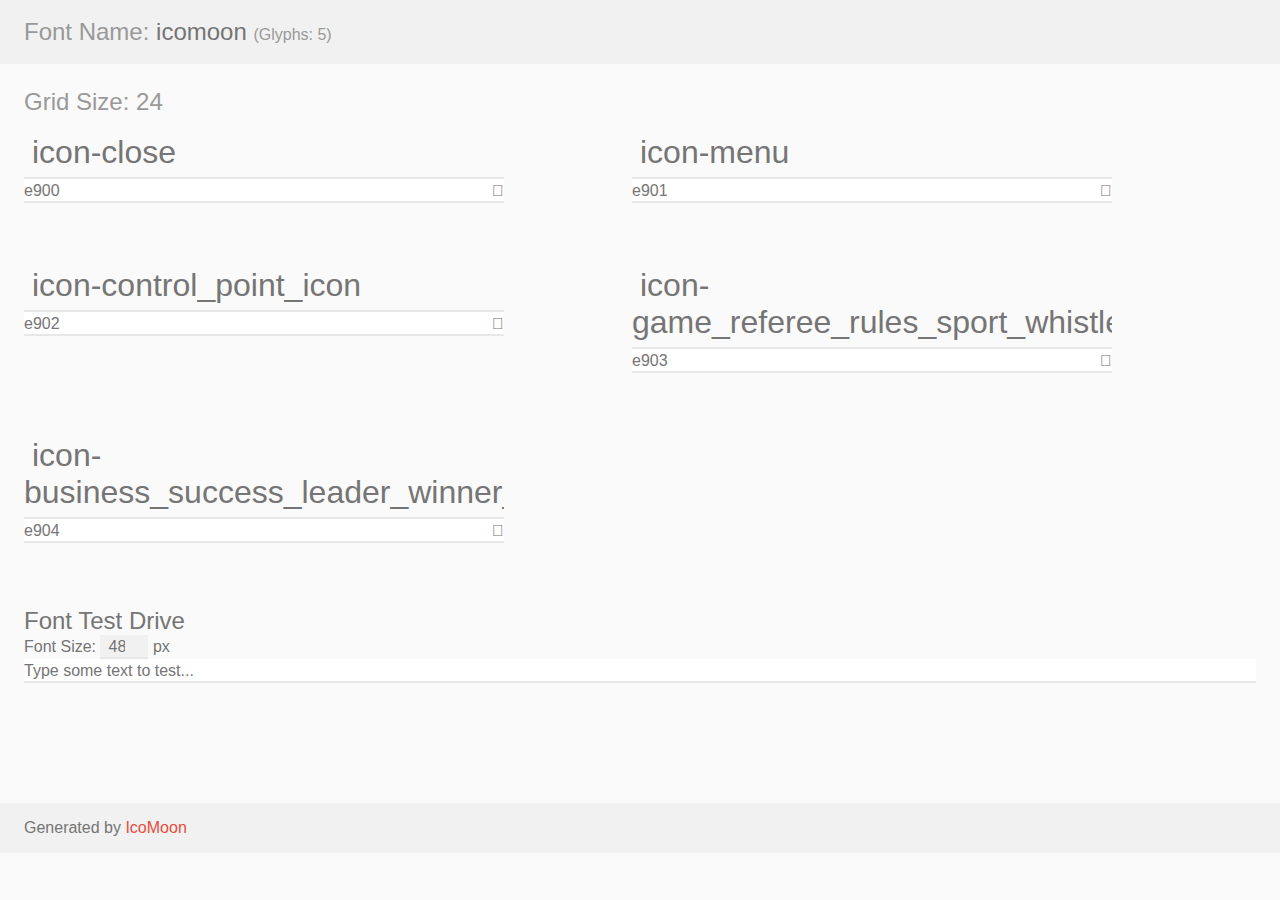
<file: demo.html>
<!doctype html>
<html>
<head>
    <meta charset="utf-8">
    <title>IcoMoon Demo</title>
    <meta name="description" content="An Icon Font Generated By IcoMoon.io">
    <meta name="viewport" content="width=device-width, initial-scale=1">
    <link rel="stylesheet" href="demo.css">
    <link rel="stylesheet" href="style.css"></head>
<body>
    <div class="bgc1 clearfix">
        <h1 class="mhmm mvm"><span class="fgc1">Font Name:</span> icomoon <small class="fgc1">(Glyphs:&nbsp;5)</small></h1>
    </div>
    <div class="clearfix mhl ptl">
        <h1 class="mvm mtn fgc1">Grid Size: 24</h1>
        <div class="glyph fs1">
            <div class="clearfix bshadow0 pbs">
                <span class="icon-close"></span>
                <span class="mls"> icon-close</span>
            </div>
            <fieldset class="fs0 size1of1 clearfix hidden-false">
                <input type="text" readonly value="e900" class="unit size1of2" />
                <input type="text" maxlength="1" readonly value="&#xe900;" class="unitRight size1of2 talign-right" />
            </fieldset>
            <div class="fs0 bshadow0 clearfix hidden-true">
                <span class="unit pvs fgc1">liga: </span>
                <input type="text" readonly value="" class="liga unitRight" />
            </div>
        </div>
        <div class="glyph fs1">
            <div class="clearfix bshadow0 pbs">
                <span class="icon-menu"></span>
                <span class="mls"> icon-menu</span>
            </div>
            <fieldset class="fs0 size1of1 clearfix hidden-false">
                <input type="text" readonly value="e901" class="unit size1of2" />
                <input type="text" maxlength="1" readonly value="&#xe901;" class="unitRight size1of2 talign-right" />
            </fieldset>
            <div class="fs0 bshadow0 clearfix hidden-true">
                <span class="unit pvs fgc1">liga: </span>
                <input type="text" readonly value="" class="liga unitRight" />
            </div>
        </div>
        <div class="glyph fs1">
            <div class="clearfix bshadow0 pbs">
                <span class="icon-control_point_icon"></span>
                <span class="mls"> icon-control_point_icon</span>
            </div>
            <fieldset class="fs0 size1of1 clearfix hidden-false">
                <input type="text" readonly value="e902" class="unit size1of2" />
                <input type="text" maxlength="1" readonly value="&#xe902;" class="unitRight size1of2 talign-right" />
            </fieldset>
            <div class="fs0 bshadow0 clearfix hidden-true">
                <span class="unit pvs fgc1">liga: </span>
                <input type="text" readonly value="" class="liga unitRight" />
            </div>
        </div>
        <div class="glyph fs1">
            <div class="clearfix bshadow0 pbs">
                <span class="icon-game_referee_rules_sport_whistle_icon"></span>
                <span class="mls"> icon-game_referee_rules_sport_whistle_icon</span>
            </div>
            <fieldset class="fs0 size1of1 clearfix hidden-false">
                <input type="text" readonly value="e903" class="unit size1of2" />
                <input type="text" maxlength="1" readonly value="&#xe903;" class="unitRight size1of2 talign-right" />
            </fieldset>
            <div class="fs0 bshadow0 clearfix hidden-true">
                <span class="unit pvs fgc1">liga: </span>
                <input type="text" readonly value="" class="liga unitRight" />
            </div>
        </div>
        <div class="glyph fs1">
            <div class="clearfix bshadow0 pbs">
                <span class="icon-business_success_leader_winner_podium_icon"></span>
                <span class="mls"> icon-business_success_leader_winner_podium_icon</span>
            </div>
            <fieldset class="fs0 size1of1 clearfix hidden-false">
                <input type="text" readonly value="e904" class="unit size1of2" />
                <input type="text" maxlength="1" readonly value="&#xe904;" class="unitRight size1of2 talign-right" />
            </fieldset>
            <div class="fs0 bshadow0 clearfix hidden-true">
                <span class="unit pvs fgc1">liga: </span>
                <input type="text" readonly value="" class="liga unitRight" />
            </div>
        </div>
    </div>

    <!--[if gt IE 8]><!-->
    <div class="mhl clearfix mbl">
        <h1>Font Test Drive</h1>
        <label>
            Font Size: <input id="fontSize" type="number" class="textbox0 mbm"
            min="8" value="48" />
            px
        </label>
        <input id="testText" type="text" class="phl size1of1 mvl"
        placeholder="Type some text to test..." value=""/>
        <div id="testDrive" class="icon-" style="font-family: icomoon">&nbsp;
        </div>
    </div>
    <!--<![endif]-->
    <div class="bgc1 clearfix">
        <p class="mhl">Generated by <a href="https://icomoon.io/app">IcoMoon</a></p>
    </div>

    <script src="demo.js"></script>
</body>
</html>
</file>
<file: demo.css>
body {
  padding: 0;
  margin: 0;
  font-family: sans-serif;
  font-size: 1em;
  line-height: 1.5;
  color: #555;
  background: #fff;
}
h1 {
  font-size: 1.5em;
  font-weight: normal;
}
small {
  font-size: .66666667em;
}
a {
  color: #e74c3c;
  text-decoration: none;
}
a:hover, a:focus {
  box-shadow: 0 1px #e74c3c;
}
.bshadow0, input {
  box-shadow: inset 0 -2px #e7e7e7;
}
input:hover {
  box-shadow: inset 0 -2px #ccc;
}
input, fieldset {
  font-family: sans-serif;
  font-size: 1em;
  margin: 0;
  padding: 0;
  border: 0;
}
input {
  color: inherit;
  line-height: 1.5;
  height: 1.5em;
  padding: .25em 0;
}
input:focus {
  outline: none;
  box-shadow: inset 0 -2px #449fdb;
}
.glyph {
  font-size: 16px;
  width: 15em;
  padding-bottom: 1em;
  margin-right: 4em;
  margin-bottom: 1em;
  float: left;
  overflow: hidden;
}
.liga {
  width: 80%;
  width: calc(100% - 2.5em);
}
.talign-right {
  text-align: right;
}
.talign-center {
  text-align: center;
}
.bgc1 {
  background: #f1f1f1;
}
.fgc1 {
  color: #999;
}
.fgc0 {
  color: #000;
}
p {
  margin-top: 1em;
  margin-bottom: 1em;
}
.mvm {
  margin-top: .75em;
  margin-bottom: .75em;
}
.mtn {
  margin-top: 0;
}
.mtl, .mal {
  margin-top: 1.5em;
}
.mbl, .mal {
  margin-bottom: 1.5em;
}
.mal, .mhl {
  margin-left: 1.5em;
  margin-right: 1.5em;
}
.mhmm {
  margin-left: 1em;
  margin-right: 1em;
}
.mls {
  margin-left: .25em;
}
.ptl {
  padding-top: 1.5em;
}
.pbs, .pvs {
  padding-bottom: .25em;
}
.pvs, .pts {
  padding-top: .25em;
}
.unit {
  float: left;
}
.unitRight {
  float: right;
}
.size1of2 {
  width: 50%;
}
.size1of1 {
  width: 100%;
}
.clearfix:before, .clearfix:after {
  content: " ";
  display: table;
}
.clearfix:after {
  clear: both;
}
.hidden-true {
  display: none;
}
.textbox0 {
  width: 3em;
  background: #f1f1f1;
  padding: .25em .5em;
  line-height: 1.5;
  height: 1.5em;
}
#testDrive {
  display: block;
  padding-top: 24px;
  line-height: 1.5;
}
.fs0 {
  font-size: 16px;
}
.fs1 {
  font-size: 32px;
}
</file>
<file: style.css>
/*====  RESET ============================ */
* {
    margin: 0;
    padding: 0;
    box-sizing: border-box;
  }
  
  ul {
    list-style: none;
  }
  
  a {
    text-decoration: none;
  }
  
  img {
    width: 100%;
    height: auto;
  }

  .top{
    font-weight: bold;
    font-size: 2rem;
    color: #00a1ff;
    margin-top: 25px;
    padding: 50px;
  }
  
  /*====  VARIABLES ============================ */
  :root {
    --header-height: 4.5rem;
  
    /* colors */
    --hue: 159;
    /* HSL color mode */
    --base-color: hsl(var(--hue) 36% 57%);
    --base-color-second: hsl(var(--hue) 65% 88%);
    --base-color-alt: hsl(var(--hue) 57% 53%);
    --title-color: hsl(var(--hue) 41% 10%);
    --text-color: hsl(0 0% 46%);
    --text-color-light: hsl(0 0% 98%);
    --body-color: hsl(0 0% 98%);
  
    /* fonts */
    --title-font-size: 1.875rem;
    --subtitle-font-size: 1rem;
  
    --title-font: 'Poppins', sans-serif;
    --body-font: 'DM Sans', sans-serif;
  }
  
  /*===  BASE ============================ */
  html {
    scroll-behavior: smooth;
  }
  
  body {
    font: 400 1rem var(--body-font);
    color: var(--text-color);
    background: var(--body-color);
    -webkit-font-smoothing: antialiased;
  }
  
  .title {
    font: 700 var(--title-font-size) var(--title-font);
    color: var(--title-color);
    -webkit-font-smoothing: auto;
  }
  
  .button {
    background-color: var(--base-color);
    color: var(--text-color-light);
    height: 3.5rem;
    display: inline-flex;
    align-items: center;
    padding: 0 2rem;
    border-radius: 0.25rem;
    font: 800 1.1rem var(--body-font);
    transition: background 0.3s;
  }
  
  .button:hover {
    background:#26F56C;
    color: #333;
  }
  
  .divider-1 {
    height: 1px;
    background: linear-gradient(
      270deg,
      hsla(var(--hue), 36%, 57%, 1),
      hsla(var(--hue), 65%, 88%, 0.34)
    );
  }
  
  .divider-2 {
    height: 1px;
    background: linear-gradient(
      270deg,
      hsla(var(--hue), 65%, 88%, 0.34),
      hsla(var(--hue), 36%, 57%, 1)
    );
  }
  
  /*====  LAYOUT ============================ */
  .container {
    margin-left: 1.5rem;
    margin-right: 1.5rem;
  }
  
  .grid {
    display: grid;
    gap: 2rem;
  }
  
  .section {
    padding: calc(5rem + var(--header-height)) 0;
  }
  
  .section .title {
    margin-bottom: 1rem;
  }
  
  .section .subtitle {
    font-size: var(--subtitle-font-size);
  }
  
  .section header {
    margin-bottom: 4rem;
  }
  
  .section header strong {
    color: var(--base-color);
  }
  
  #header {
    border-bottom: 1px solid #e4e4e4;
    margin-bottom: 2rem;
    display: flex;
  
    position: fixed;
    top: 0;
    left: 0;
    z-index: 100;
    background-color: var(--body-color);
    width: 100%;
  }
  
  #header.scroll {
    box-shadow: 0px 0px 12px rgba(0, 0, 0, 0.15);
  }
  
  /*====  LOGO ============================ */
  .logo {
    font: 700 1.5rem var(--title-font);
    color: #26F56C;
  }
  
  .logo span {
    color:royalblue;
  }
  
  .logo-alt span {
    color: var(--body-color);
  }
  
  /*====  NAVIGATION ============================ */
  nav {
    height: var(--header-height);
    display: flex;
    align-items: center;
    justify-content: space-between;
    width: 100%;
  }
  
  nav ul li {
    text-align: center;
  }
  
  nav ul li a {
    transition: color 0.2s;
    position: relative;
  }
  
  nav ul li a:hover,
  nav ul li a.active{
    color:#26F56C
  }
  
  nav ul li a::after {
    content: '';
    width: 0%;
    height: 2px;
    background: #26F56C;
  
    position: absolute;
    left: 0;
    bottom: -1.5rem;
  
    transition: width 0.2s;
  }
  
  nav ul li a:hover::after,
  nav ul li a.active::after {
    width: 100%;
  }
  
  nav .menu {
    opacity: 0;
    visibility: hidden;
    top: -20rem;
    transition: 0.2s;
  }
  
  nav .menu ul {
    display: none;
  }
  
  /* Mostrar menu */
  nav.show .menu {
    opacity: 1;
    visibility: visible;
  
    background: var(--body-color);
  
    height: 100vh;
    width: 100vw;
  
    position: fixed;
    top: 0;
    left: 0;
  
    display: grid;
    place-content: center;
  }
  
  nav.show .menu ul {
    display: grid;
  }
  
  nav.show ul.grid {
    gap: 4rem;
  }
  
  /* toggle menu */
  .toggle {
    color: var(--base-color);
    font-size: 1.5rem;
    cursor: pointer;
  }
  
  nav .icon-close {
    visibility: hidden;
    opacity: 0;
  
    position: absolute;
    top: -1.5rem;
    right: 1.5rem;
  
    transition: 0.2s;
  }
  
  nav.show div.icon-close {
    visibility: visible;
    opacity: 1;
    top: 1.5rem;
  }
  
  /*====  HOME ============================ */
  #home {
    overflow: hidden;
  }
  
  #home .container {
    margin: 0;
  }
  
  #home .image {
    position: relative;
  }
  
  #home .image::before {
    content: '';
    height: 100%;
    width: 100%;
    background:#00a1ff;
    position: absolute;
    top: -16.8%;
    left: 16.7%;
    z-index: 0;
  }
  
  #home .image img {
    position: relative;
    right: 2.93rem;
  }
  
  #home .image img,
  #home .image::before {
    border-radius: 0.25rem;
  }
  
  #home .text {
    margin-left: 1.5rem;
    margin-right: 1.5rem;
    text-align: center;
  }
  
  #home .text h1 {
    margin-bottom: 1rem;
  }
  
  #home .text p {
    margin-bottom: 2rem;
  }
  
  /*====  ABOUT ============================ */
  #about {
    background: white;
  }
  
  #about .container {
    margin: 0;
  }
  
  #about .image {
    position: relative;
  }
  
  #about .image::before {
    content: '';
    height: 100%;
    width: 100%;
    background: #4aff58;
    position: absolute;
    top: -8.3%;
    left: -33%;
    z-index: 0;
  }
  
  #about .image img {
    position: relative;
  }
  
  #about .image img,
  #about .image::before {
    border-radius: 0.25rem;
  }
  
  #about .text {
    margin-left: 1.5rem;
    margin-right: 1.5rem;
  }
  
  /*====  SERVICES ============================ */
  .cards.grid {
    gap: 1.5rem;
  }
  
  .card {
    padding: 3.625rem 2rem;
    box-shadow: 0px 0px 12px rgba(0, 0, 0, 0.08);
    border-bottom: 0.25rem solid var(--base-color);
    border-radius: 0.25rem 0.25rem 0 0;
    text-align: center;
  }
  
  .card i {
    display: block;
    margin-bottom: 1.5rem;
    font-size: 5rem;
    color: var(--base-color);
  }
  
  .card .title {
    font-size: 1.5rem;
    margin-bottom: 0.75rem;
  }
  /* Match */
  
  
  /* swiper */
  .swiper-slide {
    height: auto;
    padding: 4rem 1rem;
  }
  
  .swiper-pagination-bullet {
    width: 0.75rem;
    height: 0.75rem;
  }
  
  .swiper-pagination-bullet-active {
    background: var(--base-color);
  }
  
  /*====  CONTACT ============================ */
  #contact .grid {
    gap: 4rem;
  }
  
  #contact .text p {
    margin-bottom: 2rem;
  }
  
  #contact .button i,
  #contact ul li i {
    font-size: 1.5rem;
    margin-right: 0.625rem;
  }
  
  #contact ul.grid {
    gap: 2rem;
  }
  
  #contact ul li {
    display: flex;
    align-items: center;
  }
  
  #contact ul li i {
    color: var(--base-color);
  }
  
  /*====  FOOTER ============================ */
  footer {
    background: var(--base-color);
  }
  
  footer.section {
    padding: 4rem 0;
  }
  
  footer .logo {
    display: inline-block;
    margin-bottom: 1.5rem;
  }
  
  footer .brand p {
    color: var(--text-color-light);
    margin-bottom: 0.75rem;
  }
  
  footer i {
    font-size: 1.5rem;
    color: var(--text-color-light);
  }
  
  footer .social {
    grid-auto-flow: column;
    width: fit-content;
  }
  
  footer .social a {
    transition: 0.3s;
    display: inline-block;
  }
  
  footer .social a:hover {
    transform: translateY(-8px);
  }
  
  /* Back to top */
  .back-to-top {
    background: var(--base-color);
    color: var(--text-color-light);
  
    position: fixed;
    right: 1rem;
    bottom: 1rem;
  
    padding: 0.5rem;
    clip-path: circle();
  
    font-size: 1.5rem;
    line-height: 0;
  
    visibility: hidden;
    opacity: 0;
  
    transition: 0.3s;
    transform: translateY(100%);
  }
  
  .back-to-top.show {
    visibility: visible;
    opacity: 1;
    transform: translateY(0);
  }
  
  /*========= MEDIA QUERIES =========*/
  /* extra large devices: 1200 > */
  @media (min-width: 1200px) {
    /* reusable classes */
    .container {
      max-width: 1120px;
      margin-left: auto;
      margin-right: auto;
    }
  
    .section {
      padding: 10rem 0;
    }
  
    .section header,
    #testimonials header {
      max-width: 32rem;
      text-align: center;
      margin-left: auto;
      margin-right: auto;
    }
  
    .button {
      height: 3.125rem;
    }
  
    /* navigation */
    nav .menu {
      opacity: 1;
      visibility: visible;
      top: 0;
    }
  
    nav .menu ul {
      display: flex;
      gap: 2rem;
    }
  
    nav .menu ul li a.title {
      font: 400 1rem var(--body-font);
      -webkit-font-smoothing: antialiased;
    }
  
    nav .menu ul li a.title.active {
      font-weight: bold;
      -webkit-font-smoothing: auto;
    }
  
    nav .icon-menu {
      display: none;
    }
  
    /* layout */
    main {
      margin-top: var(--header-height);
    }
  
    /* home */
    #home .container {
      grid-auto-flow: column;
      justify-content: space-between;
      margin: 0 auto;
    }
  
    #home .image {
      order: 1;
    }
  
    #home .text {
      order: 0;
      max-width: 24rem;
      text-align: left;
    }
  
    /* about */
    #about .container {
      margin: 0 auto;
      grid-auto-flow: column;
    }
  
    /* services */
    .cards {
      grid-template-columns: 1fr 1fr 1fr;
    }
  
    .card {
      padding-left: 3rem;
      padding-right: 3rem;
    }
  
    /* testimonials */
    #testimonials .container {
      margin-left: auto;
      margin-right: auto;
    }
  
    /* contact */
    #contact .container {
      grid-auto-flow: column;
      align-items: center;
    }
  
    #contact .text {
      max-width: 25rem;
    }
  
    /* footer */
    footer.section {
      padding: 3.75rem 0;
    }
  
    footer .container {
      grid-auto-flow: column;
      align-items: center;
      justify-content: space-between;
    }
  
    footer .logo {
      font-size: 2.25rem;
    }
  }
  /* large devices: 1023 > */
  /* large devices: 992 > */
  @media (min-width: 992px) {
    :root {
      --title-font-size: 2.25rem;
      --subtitle-font-size: 1.125rem;
    }
  }
  /* medium devices: 767 > */

  /* Pagonation Rankinf */
  .box .list .imgBx{
    position: relative;
    min-width: 70px;
    height: 70px;
    background-color: #fff;
    overflow: hidden;
    border: 6px solid #fff;
    box-shadow: 5px 5px 15px rgba(0, 0, 0, 0.1);
    margin-right: 20px;
    margin-left: 10px;
  }
  .box .list .imgBx img{
    position: absolute;
    top: 0;
    left: 0;
    width: 100%;
    height: 100%;
    object-fit: cover;
  }
  .box .list .content{
    position: relative;
    display: flex;
    flex-direction: column;
    justify-content: center;
    width: 100%;
    color: #333;
  }
  .box .list .content .rank{
    position: absolute;
    right: 0;
    font-size: 2em;
  }
  .box .list .content small{
    font-weight: 500;
    opacity: 0.50;
  }
  .box{
    position: relative;
    min-width: 425px;
    background: hsl(var(--hue) 36% 57%);
    padding: 20px;
    align-items: center;
    box-shadow: 0 35px 50px rgba(0, 0, 0, 0.1);
    margin-left: 2rem;
  }
  .box::before{
    content: '';
    position: absolute;
    top: 0;
    right: 0;
    width: calc(100% - 75px);
    height: 100%;
    background-color: #fff;
  }
  .box h3{
    position: relative;
    color: #333;
    font-size: 1.5rem;
    margin-bottom: 20px;
    padding-left: 70px;

  }
  .box .list{
    position: relative;
    display: flex;
    align-items: center;
    padding: 10px;
    margin: 10px 0;
    cursor: pointer;
  }
  .box .list::before{
    content: '';
    position: absolute;
    width: 100%;
    height: 100%;
    background: hsl(var(--hue) 36% 57%);
    transition: transform 0.5s;
    transform: scaleX(0);
    color: #fff;
  }
  .box .list:hover::before{
    transition: transform 0.5s;
    transform: scaleX(1);
    transform-origin: left;
  }
  .box .list .content h4{
    font-weight: 600;
    line-height: 1.2em;
    text-transform: uppercase;
    transition: 0.5s;

  }
  .box .list .content p{
    opacity: 0.85;
  }
  .box .list:hover .content h4,
  .box .list:hover .content p{
    color: #fff;
  }

  /*     FORMULÁRIO   */

  .div{
    display: block;
  }

  .table1 {
            font-family: var(--title-font);
            position: relative;
            width: 270px;
            margin: auto;
            text-align: center;
            user-select: none;
            border: green 2px 2px  solid;
            border-radius: 6px;
        }

        .tdTitulo0 {
            background-color:#26F56C;
            color:blue;
            height: 28px;
            font: bold 18px calibri, sans-serif;
            padding-top: 4px;
        }

        .tdTitulo18 {
            display: flex;
            background-image: linear-gradient(#eeeeee, #aaaaaa);
            color:blue;
            height: 17px;
            font: bold 14px calibri, sans-serif;
        }

        #eqt_tooltip {
            position: absolute;
            display: none;
            z-index: 999;
            top: 49px;
            left: 19px;
            width: 250px;
            background-color:#4aff58;
            font: bold 12px sans-serif;
            padding-top: 5px;
            height: 17px;
            overflow: hidden;
            text-align: center;
            color:#4aff58
        }

        .coljogo {
            display: grid;
            border: none;
            width: 18px;
        }

        .tdjogo1 {
            width: 100%;
            overflow: hidden;
            font: 11px sans-serif;
            text-align: center;
            background-color: #ffffff;
            height: 23px;
            padding-top: 6px;
            border: none;
          
        }

        .tdjogo2 {
            width: 100%;
            overflow: hidden;
            font: 11px sans-serif;
            text-align: center;
            background-color: #eeeeee;
            height: 23px;
            padding-top: 6px;
            border: none;
          
        }

        .tdTime2 {
            width: 100%;
            background-color: #ffffff;
            font: 11px sans-serif;
            padding-top: 6px;
            height: 23px;
            overflow: hidden;
        }

        .tdTime1 {
            width: 96px;
            background-color: #eeeeee;
            font: 11px sans-serif;
            padding-top: 6px;
            height: 23px;
            overflow: hidden;
        }

        .coll {
            width: 60px;
        }

        .radio1 {
            width: 20px;
            height: 23px;
            background-color: #ffffff;
            padding-top: 2px;
        }

        .radio2 {
            width: 20px;
            height: 23px;
            background-color: #eeeeee;
            padding-top: 2px;
        }

        .tdTitulo3 {
            margin: 0;
            background-color: #bbbbbb;
            text-align: center;
        }

        .faixas1 {
            padding: 10px 0 10px 0;
        }

        #bt1 {
            border: 2px solid black;
            background-color: #4aff58;
            color: black;
            width: 130px;
            height: 30px;
            cursor: pointer;
            font: bold 12px sans-serif;
            margin: auto;
            text-align: center;
            border-radius: 4px;
        }

        .identifid {
            margin: 0;
            padding: 0;
            align-content: center;
        }

        .form {
            align-items: center;
        }

        .nome {
            background-color: #26F56C;
            position: relative;
            width: 270px;
            margin: auto;
            text-align: center;
            user-select: none;
            border: white 2px solid;
            border-radius: 6px;
            color: blue;
            font-weight: 800;
        }
</file>
